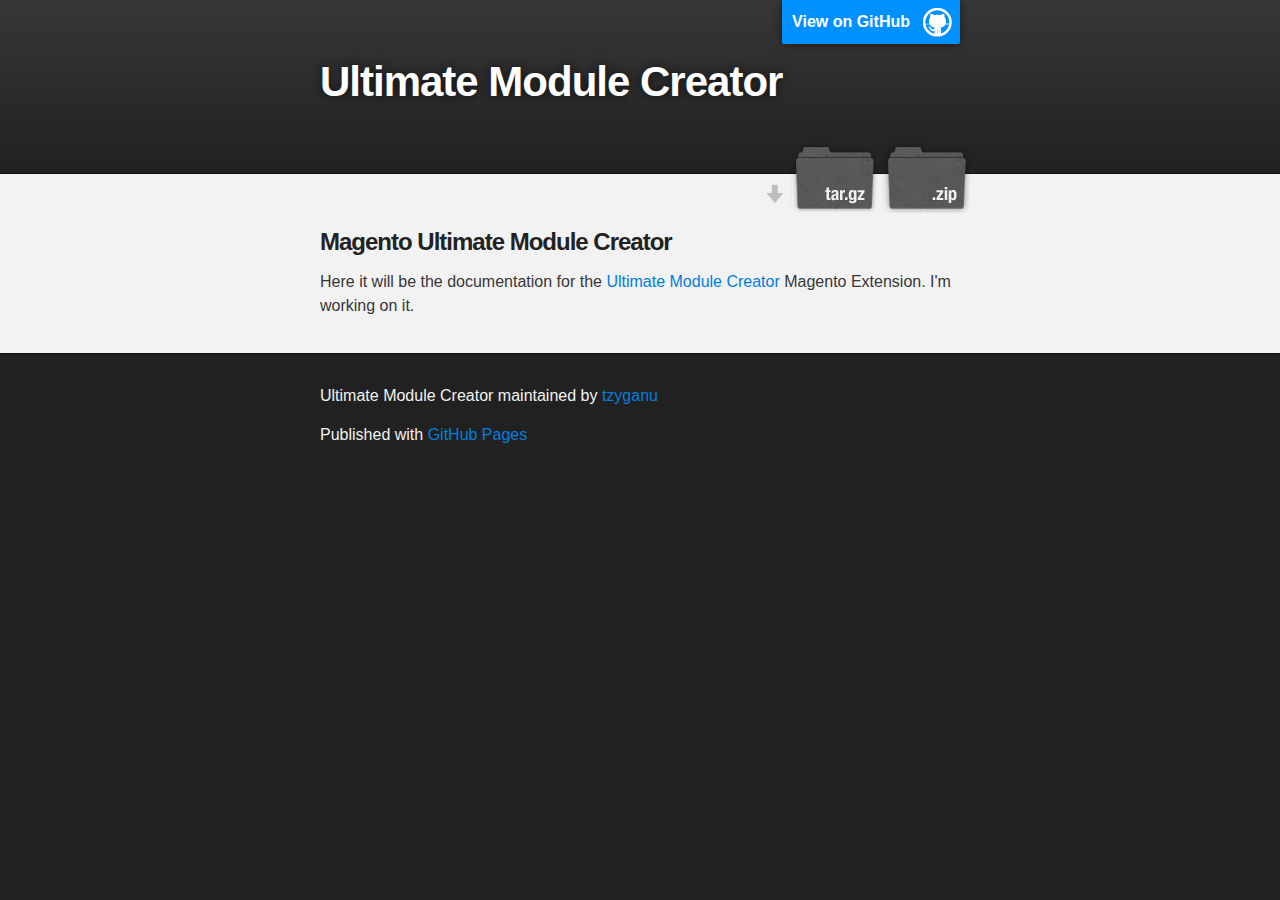
<file: index.html>
<!DOCTYPE html>
<html>

  <head>
    <meta charset='utf-8' />
    <meta http-equiv="X-UA-Compatible" content="chrome=1" />
    <meta name="description" content="Ultimate Module Creator : " />

    <link rel="stylesheet" type="text/css" media="screen" href="stylesheets/stylesheet.css">

    <title>Ultimate Module Creator</title>
  </head>

  <body>

    <!-- HEADER -->
    <div id="header_wrap" class="outer">
        <header class="inner">
          <a id="forkme_banner" href="https://github.com/tzyganu/moduleCreator">View on GitHub</a>

          <h1 id="project_title">Ultimate Module Creator</h1>
          <h2 id="project_tagline"></h2>

            <section id="downloads">
              <a class="zip_download_link" href="https://github.com/tzyganu/moduleCreator/zipball/master">Download this project as a .zip file</a>
              <a class="tar_download_link" href="https://github.com/tzyganu/moduleCreator/tarball/master">Download this project as a tar.gz file</a>
            </section>
        </header>
    </div>

    <!-- MAIN CONTENT -->
    <div id="main_content_wrap" class="outer">
      <section id="main_content" class="inner">
        <h3>Magento Ultimate Module Creator</h3>

<p>Here it will be the documentation for the <a href="https://github.com/tzyganu/moduleCreator">Ultimate Module Creator</a> Magento Extension.
I'm working on it.</p>
      </section>
    </div>

    <!-- FOOTER  -->
    <div id="footer_wrap" class="outer">
      <footer class="inner">
        <p class="copyright">Ultimate Module Creator maintained by <a href="https://github.com/tzyganu">tzyganu</a></p>
        <p>Published with <a href="http://pages.github.com">GitHub Pages</a></p>
      </footer>
    </div>

    

  </body>
</html>
</file>
<file: stylesheets/stylesheet.css>
/*******************************************************************************
Slate Theme for GitHub Pages
by Jason Costello, @jsncostello
*******************************************************************************/

@import url(pygment_trac.css);

/*******************************************************************************
MeyerWeb Reset
*******************************************************************************/

html, body, div, span, applet, object, iframe,
h1, h2, h3, h4, h5, h6, p, blockquote, pre,
a, abbr, acronym, address, big, cite, code,
del, dfn, em, img, ins, kbd, q, s, samp,
small, strike, strong, sub, sup, tt, var,
b, u, i, center,
dl, dt, dd, ol, ul, li,
fieldset, form, label, legend,
table, caption, tbody, tfoot, thead, tr, th, td,
article, aside, canvas, details, embed,
figure, figcaption, footer, header, hgroup,
menu, nav, output, ruby, section, summary,
time, mark, audio, video {
  margin: 0;
  padding: 0;
  border: 0;
  font: inherit;
  vertical-align: baseline;
}

/* HTML5 display-role reset for older browsers */
article, aside, details, figcaption, figure,
footer, header, hgroup, menu, nav, section {
  display: block;
}

ol, ul {
  list-style: none;
}

blockquote, q {
}

table {
  border-collapse: collapse;
  border-spacing: 0;
}

a:focus {
  outline: none;
}

/*******************************************************************************
Theme Styles
*******************************************************************************/

body {
  box-sizing: border-box;
  color:#373737;
  background: #212121;
  font-size: 16px;
  font-family: 'Myriad Pro', Calibri, Helvetica, Arial, sans-serif;
  line-height: 1.5;
  -webkit-font-smoothing: antialiased;
}

h1, h2, h3, h4, h5, h6 {
  margin: 10px 0;
  font-weight: 700;
  color:#222222;
  font-family: 'Lucida Grande', 'Calibri', Helvetica, Arial, sans-serif;
  letter-spacing: -1px;
}

h1 {
  font-size: 36px;
  font-weight: 700;
}

h2 {
  padding-bottom: 10px;
  font-size: 32px;
  background: url('../images/bg_hr.png') repeat-x bottom;
}

h3 {
  font-size: 24px;
}

h4 {
  font-size: 21px;
}

h5 {
  font-size: 18px;
}

h6 {
  font-size: 16px;
}

p {
  margin: 10px 0 15px 0;
}

footer p {
  color: #f2f2f2;
}

a {
  text-decoration: none;
  color: #007edf;
  text-shadow: none;

  transition: color 0.5s ease;
  transition: text-shadow 0.5s ease;
  -webkit-transition: color 0.5s ease;
  -webkit-transition: text-shadow 0.5s ease;
  -moz-transition: color 0.5s ease;
  -moz-transition: text-shadow 0.5s ease;
  -o-transition: color 0.5s ease;
  -o-transition: text-shadow 0.5s ease;
  -ms-transition: color 0.5s ease;
  -ms-transition: text-shadow 0.5s ease;
}

#main_content a:hover {
  color: #0069ba;
  text-shadow: #0090ff 0px 0px 2px;
}

footer a:hover {
  color: #43adff;
  text-shadow: #0090ff 0px 0px 2px;
}

em {
  font-style: italic;
}

strong {
  font-weight: bold;
}

img {
  position: relative;
  margin: 0 auto;
  max-width: 739px;
  padding: 5px;
  margin: 10px 0 10px 0;
  border: 1px solid #ebebeb;

  box-shadow: 0 0 5px #ebebeb;
  -webkit-box-shadow: 0 0 5px #ebebeb;
  -moz-box-shadow: 0 0 5px #ebebeb;
  -o-box-shadow: 0 0 5px #ebebeb;
  -ms-box-shadow: 0 0 5px #ebebeb;
}

pre, code {
  width: 100%;
  color: #222;
  background-color: #fff;

  font-family: Monaco, "Bitstream Vera Sans Mono", "Lucida Console", Terminal, monospace;
  font-size: 14px;

  border-radius: 2px;
  -moz-border-radius: 2px;
  -webkit-border-radius: 2px;



}

pre {
  width: 100%;
  padding: 10px;
  box-shadow: 0 0 10px rgba(0,0,0,.1);
  overflow: auto;
}

code {
  padding: 3px;
  margin: 0 3px;
  box-shadow: 0 0 10px rgba(0,0,0,.1);
}

pre code {
  display: block;
  box-shadow: none;
}

blockquote {
  color: #666;
  margin-bottom: 20px;
  padding: 0 0 0 20px;
  border-left: 3px solid #bbb;
}

ul, ol, dl {
  margin-bottom: 15px
}

ul li {
  list-style: inside;
  padding-left: 20px;
}

ol li {
  list-style: decimal inside;
  padding-left: 20px;
}

dl dt {
  font-weight: bold;
}

dl dd {
  padding-left: 20px;
  font-style: italic;
}

dl p {
  padding-left: 20px;
  font-style: italic;
}

hr {
  height: 1px;
  margin-bottom: 5px;
  border: none;
  background: url('../images/bg_hr.png') repeat-x center;
}

table {
  border: 1px solid #373737;
  margin-bottom: 20px;
  text-align: left;
 }

th {
  font-family: 'Lucida Grande', 'Helvetica Neue', Helvetica, Arial, sans-serif;
  padding: 10px;
  background: #373737;
  color: #fff;
 }

td {
  padding: 10px;
  border: 1px solid #373737;
 }

form {
  background: #f2f2f2;
  padding: 20px;
}

img {
  width: 100%;
  max-width: 100%;
}

/*******************************************************************************
Full-Width Styles
*******************************************************************************/

.outer {
  width: 100%;
}

.inner {
  position: relative;
  max-width: 640px;
  padding: 20px 10px;
  margin: 0 auto;
}

#forkme_banner {
  display: block;
  position: absolute;
  top:0;
  right: 10px;
  z-index: 10;
  padding: 10px 50px 10px 10px;
  color: #fff;
  background: url('../images/blacktocat.png') #0090ff no-repeat 95% 50%;
  font-weight: 700;
  box-shadow: 0 0 10px rgba(0,0,0,.5);
  border-bottom-left-radius: 2px;
  border-bottom-right-radius: 2px;
}

#header_wrap {
  background: #212121;
  background: -moz-linear-gradient(top, #373737, #212121);
  background: -webkit-linear-gradient(top, #373737, #212121);
  background: -ms-linear-gradient(top, #373737, #212121);
  background: -o-linear-gradient(top, #373737, #212121);
  background: linear-gradient(top, #373737, #212121);
}

#header_wrap .inner {
  padding: 50px 10px 30px 10px;
}

#project_title {
  margin: 0;
  color: #fff;
  font-size: 42px;
  font-weight: 700;
  text-shadow: #111 0px 0px 10px;
}

#project_tagline {
  color: #fff;
  font-size: 24px;
  font-weight: 300;
  background: none;
  text-shadow: #111 0px 0px 10px;
}

#downloads {
  position: absolute;
  width: 210px;
  z-index: 10;
  bottom: -40px;
  right: 0;
  height: 70px;
  background: url('../images/icon_download.png') no-repeat 0% 90%;
}

.zip_download_link {
  display: block;
  float: right;
  width: 90px;
  height:70px;
  text-indent: -5000px;
  overflow: hidden;
  background: url(../images/sprite_download.png) no-repeat bottom left;
}

.tar_download_link {
  display: block;
  float: right;
  width: 90px;
  height:70px;
  text-indent: -5000px;
  overflow: hidden;
  background: url(../images/sprite_download.png) no-repeat bottom right;
  margin-left: 10px;
}

.zip_download_link:hover {
  background: url(../images/sprite_download.png) no-repeat top left;
}

.tar_download_link:hover {
  background: url(../images/sprite_download.png) no-repeat top right;
}

#main_content_wrap {
  background: #f2f2f2;
  border-top: 1px solid #111;
  border-bottom: 1px solid #111;
}

#main_content {
  padding-top: 40px;
}

#footer_wrap {
  background: #212121;
}



/*******************************************************************************
Small Device Styles
*******************************************************************************/

@media screen and (max-width: 480px) {
  body {
    font-size:14px;
  }

  #downloads {
    display: none;
  }

  .inner {
    min-width: 320px;
    max-width: 480px;
  }

  #project_title {
  font-size: 32px;
  }

  h1 {
    font-size: 28px;
  }

  h2 {
    font-size: 24px;
  }

  h3 {
    font-size: 21px;
  }

  h4 {
    font-size: 18px;
  }

  h5 {
    font-size: 14px;
  }

  h6 {
    font-size: 12px;
  }

  code, pre {
    min-width: 320px;
    max-width: 480px;
    font-size: 11px;
  }

}
</file>
